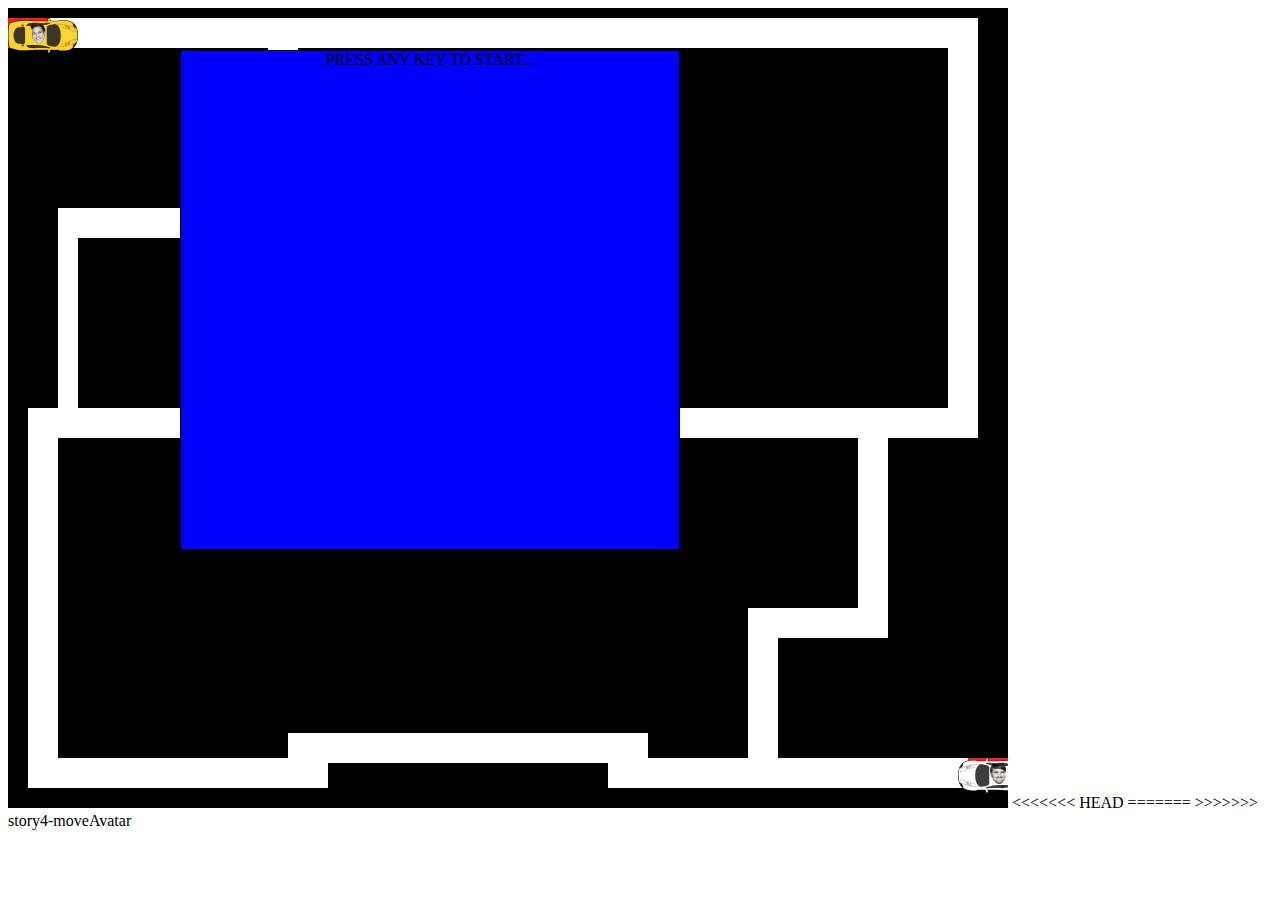
<file: includes/avatarMove.html>
<!DOCTYPE html>
<html lang="en">
<head>
    <meta charset="UTF-8">
    <title>Avatar Move</title>
    <link href="../css/styles.css" rel="stylesheet">
    <link href="../css/track.css" rel="stylesheet">
</head>
<body>
    <svg id="svgOne" xmlns="http://www.w3.org/2000/svg" width="1000" height="800" class="svgbox track">
        <rect x="0" y="0" width="1000" height="800" />
        <rect x="40" y="10" width="910" height="30" class="path" />
        <rect x="0" y="10" width="40" height="30" class="finish" />
        <rect x="260" y="10" width="30" height="200" class="path" />
        <rect x="940" y="10" width="30" height="400" class="path" />
        <rect x="20" y="400" width="950" height="30" class="path" />
        <rect x="850" y="420" width="30" height="200" class="path" />
        <rect x="760" y="600" width="120" height="30" class="path" />
        <rect x="740" y="600" width="30" height="150" class="path" />
        <rect x="20" y="400" width="30" height="380" class="path" />
        <rect x="20" y="750" width="300" height="30" class="path" />
        <rect x="280" y="725" width="360" height="30" class="path" />
        <rect x="600" y="750" width="360" height="30" class="path" />
        <rect x="960" y="750" width="40" height="30" class="finish" />
        <rect x="50" y="200" width="240" height="30" class="path" />
        <rect x="50" y="200" width="20" height="200" class="path" />
        <svg id="playerA" x="0" y="10" width="150" height="100">
            <image id="carA" width="70" height="35" href="../assets/goldCar.svg" />
            <image id="faceA" width="20" height="20" href="../assets/charlie.png" x="20" y="6"/>
        </svg>
        <svg id="playerB" x="950" y="750" width="150" height="100">
            <image id="carB" width="70" height="35" href="../assets/whiteCar.svg" />
            <image id="faceB" width="20" height="20" href="../assets/mike.png" x="30" y="6"/>
        </svg>
        </svg>
    </svg>
    <div id="timerDiv" class="sqrBox Timer">
        PRESS ANY KEY TO START...
        <p id="timerP" class="seconds"></p>
    </div>
<<<<<<< HEAD

<script src="https://code.jquery.com/jquery-1.12.4.min.js"></script>
=======
<script src="../js/jquery-1.12.4.min.js"></script>
>>>>>>> story4-moveAvatar
<script src="../js/jquery.svg.js"></script>
<script src="../js/jquery.svganim.js"></script>
<script src="../js/avatarMovement.js"></script>

</body>
</html>
</file>
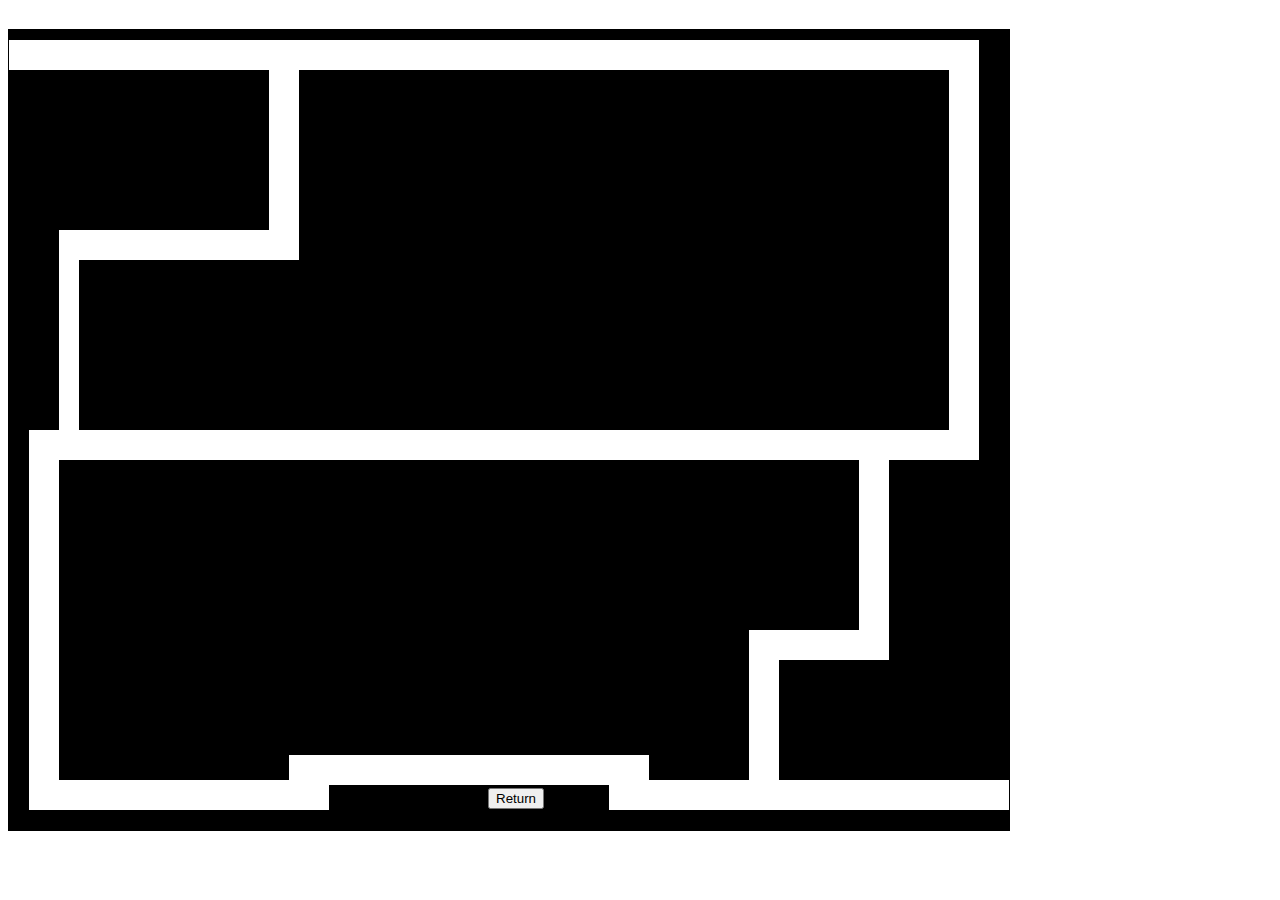
<file: includes/track1.html>
<!DOCTYPE html>
<html>
<head>
    <title>Track  1 Layout</title>
    <style>
        .container {
            width: 800px;
        }

        svg {
            border: 1px solid black;
        }

        rect {
            fill:#000000;
        }

        rect.path {
            fill:#ffffff;
        }

        button {
            position: relative;
            top: 780px;
            left: 480px;
        }
    </style>
</head>
<body>
    <div class="container">
        <button>Return</button>
        <svg width="1000" height="800">
            <!--Background-->
            <rect x="0" y="0" width="1000" height="800" class="bg" />
            <rect x="0" y="50" width="290" height="30" />
            <rect x="0" y="10" width="950" height="30" class="path" />
            <rect x="260" y="10" width="30" height="200" class="path" />
            <rect x="940" y="10" width="30" height="400" class="path" />
            <rect x="20" y="400" width="950" height="30" class="path" />
            <rect x="850" y="420" width="30" height="200" class="path" />
            <rect x="760" y="600" width="120" height="30" class="path" />
            <rect x="740" y="600" width="30" height="150" class="path" />
            <rect x="20" y="400" width="30" height="380" class="path" />
            <rect x="20" y="750" width="300" height="30" class="path" />
            <rect x="280" y="725" width="360" height="30" class="path" />
            <rect x="600" y="750" width="400" height="30" class="path" />
            <rect x="50" y="200" width="240" height="30" class="path" />
            <rect x="50" y="200" width="20" height="200" class="path" />
        </svg>
    </div>
</body>
</html>
</file>
<file: css/styles.css>
* {
    box-sizing: border-box;
}

body {
    font-family: 'Press Start 2P', cursive;
}

main {
    width: 1000px;
    height: 800px;
    margin: 0 auto;
}

.ie main {
    display: block
}

.ie .splash {
    background-color: #0000FF;
}

.sqrBox {
    position: absolute;
    top: 50px;
    left: 180px;
    width: 500px;
    height: 500px;
    text-align: center;
    background-color: #0000FF;
}

.seconds {
    font-size: 25rem;
    color: #8B0000;
    margin: 0;
}

.face {
    position: relative;
}
</file>
<file: css/track.css>
.track {
    position: relative;
}

.track rect.path {
    fill:#ffffff;
}

.track .finish {
    fill: #ff1c1c;
}

.track button {
    position: absolute;
    z-index: 20;
    bottom: 10px;
    width: 100px;
    left: 450px;
}

.track .player {
    z-index: 5;
}

.sqrBox {
    position: absolute;
    top: 50px;
    left: 180px;
    width: 500px;
    height: 500px;
    border: 1px solid black;
    text-align: center;
}

.seconds {
    font-size: 25rem;
    color: darkred;
    margin: 0;
}
</file>
